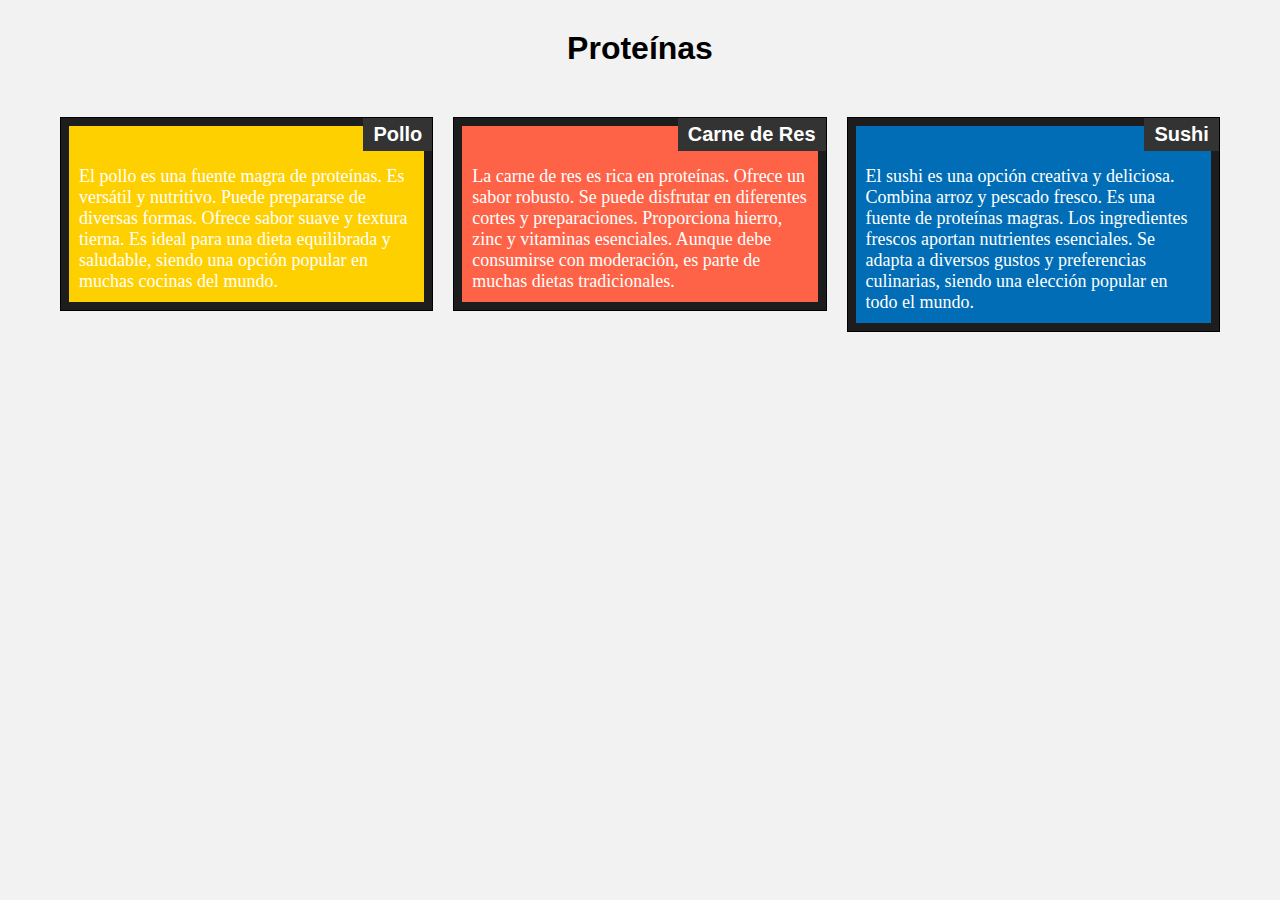
<file: Modulo-2/index.html>
<!DOCTYPE html>
<html lang="en">
<head>
    <meta charset="UTF-8">
    <meta name="viewport" content="width=device-width, initial-scale=1.0">
    <title>Modulo-2</title>
    <link rel="stylesheet" href="css.css">
</head>
<body>
    <h1>Proteínas</h1>
    <div class="row">
    <div class="col-lg-4 col-md-6">
    <div class="section">
        <h2>Pollo</h2>
        <p id="p1">El pollo es una fuente magra de proteínas. Es versátil y nutritivo. Puede prepararse de 
            diversas formas. Ofrece sabor suave y textura tierna. Es ideal para una dieta equilibrada y 
            saludable, siendo una opción popular en muchas cocinas del mundo.</p>
    </div>
    </div>
    <div class="col-lg-4 col-md-6">
    <div class="section">
        <h2>Carne de Res</h2>
        <p id="p2">La carne de res es rica en proteínas. Ofrece un sabor robusto. Se puede disfrutar en 
            diferentes cortes y preparaciones. Proporciona hierro, zinc y vitaminas esenciales. Aunque debe 
            consumirse con moderación, es parte de muchas dietas tradicionales.</p>
    </div>
    </div>
    <div class="col-lg-4 col-md-12">
    <div class="section">
        <h2>Sushi</h2>
        <p id="p3">El sushi es una opción creativa y deliciosa. Combina arroz y pescado fresco. Es una 
            fuente de proteínas magras. Los ingredientes frescos aportan nutrientes esenciales. Se adapta a 
            diversos gustos y preferencias culinarias, siendo una elección popular en todo el mundo.</p>
    </div>
    </div>
    </div>
</body>
</html>
</file>
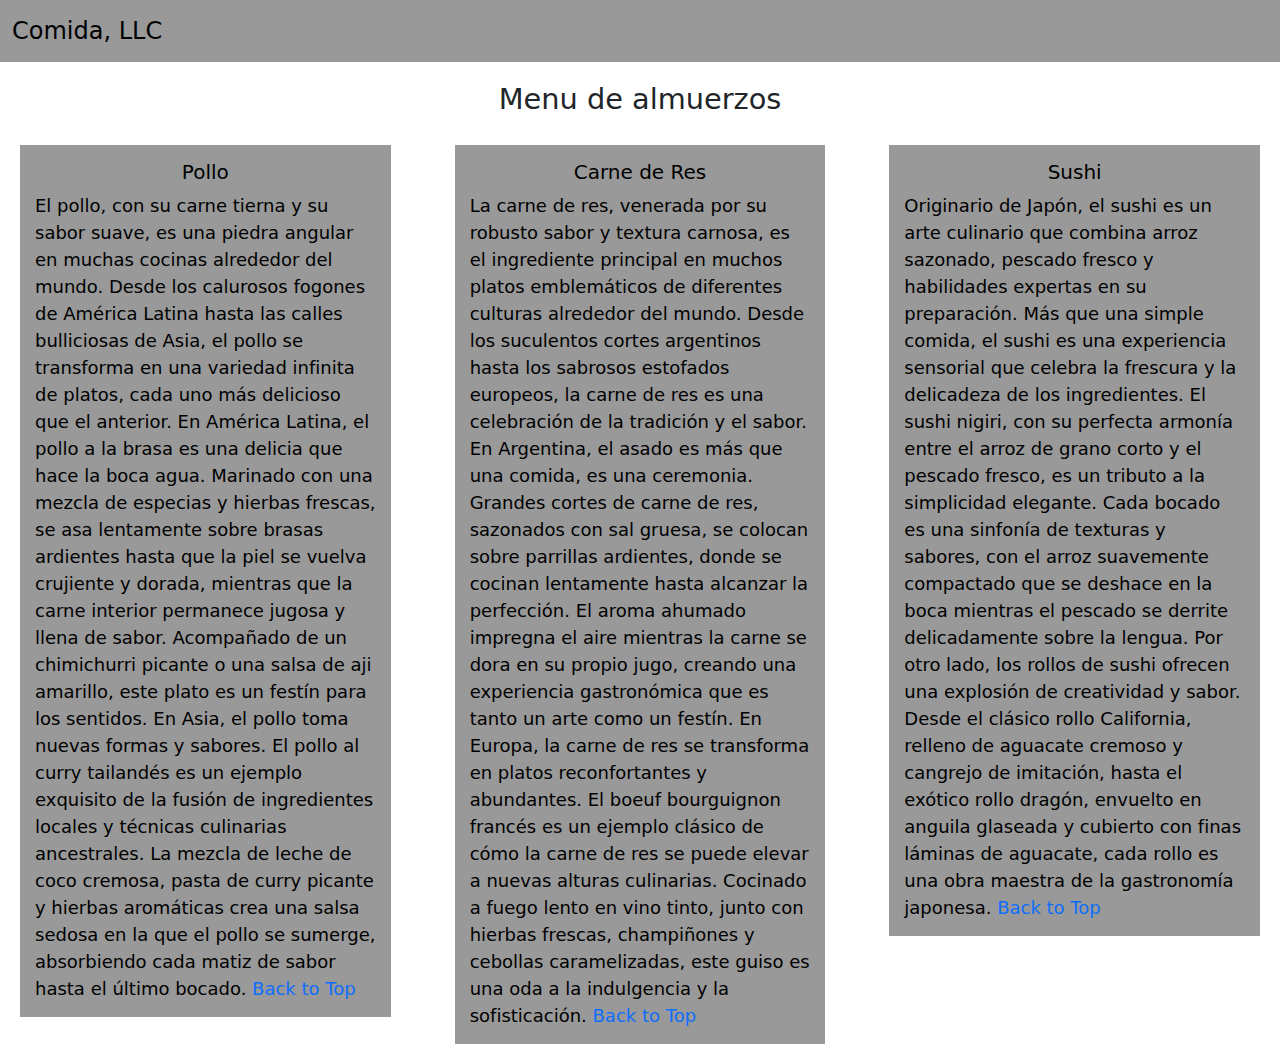
<file: Modulo-3/index.html>
<!DOCTYPE html>
<html lang="es">
<head>
    <meta charset="UTF-8">
    <meta name="viewport" content="width=device-width, initial-scale=1.0">
    <title>Modulo-3</title>
    <link href="https://cdn.jsdelivr.net/npm/bootstrap@5.3.3/dist/css/bootstrap.min.css" rel="stylesheet" 
    integrity="sha384-QWTKZyjpPEjISv5WaRU9OFeRpok6YctnYmDr5pNlyT2bRjXh0JMhjY6hW+ALEwIH" crossorigin="anonymous">
    <link rel="stylesheet" href="Style.css">
</head>
<header>
    <nav class="navbar navbar-expand-lg custom-navbar">
        <div class="container-fluid">
          <a class="navbar-brand" href="#">Comida, LLC</a>
          <button class="navbar-toggler" type="button" data-bs-toggle="collapse" data-bs-target="#navbarSupportedContent" aria-controls="navbarSupportedContent" aria-expanded="false" aria-label="Toggle navigation">
            <span class="navbar-toggler-icon"></span>
          </button>
          <div class="collapse navbar-collapse" id="navbarSupportedContent">
            <ul class="navbar-nav me-auto mb-2 mb-lg-0">
                <li class="nav-item d-lg-none">
                    <a class="nav-link active" aria-current="page" href="#Pollo">Pollo</a>
                </li>
                <li class="nav-item d-lg-none">
                    <a class="nav-link active" aria-current="page" href="#Res">Carne de Res</a>
                </li>
                <li class="nav-item d-lg-none">
                    <a class="nav-link active" aria-current="page" href="#Sushi">Sushi</a>
                </li>
            </ul>
          </div>
        </div>
      </nav>
</header>
<body>
    <body>
        <h1>Menu de almuerzos</h1>
        <div class="row">
        <div class="col-lg-4 col-md-6">
        <div class="section">
        <div class="section-content">
            <h2 id="Pollo">Pollo</h2>
            <p id="p1">El pollo, con su carne tierna y su sabor suave, es una piedra angular en muchas cocinas 
                alrededor del mundo. Desde los calurosos fogones de América Latina hasta las calles bulliciosas de 
                Asia, el pollo se transforma en una variedad infinita de platos, cada uno más delicioso que el anterior.

                En América Latina, el pollo a la brasa es una delicia que hace la boca agua. Marinado con una mezcla 
                de especias y hierbas frescas, se asa lentamente sobre brasas ardientes hasta que la piel se vuelva 
                crujiente y dorada, mientras que la carne interior permanece jugosa y llena de sabor. Acompañado de
                 un chimichurri picante o una salsa de aji amarillo, este plato es un festín para los sentidos.

                En Asia, el pollo toma nuevas formas y sabores. El pollo al curry tailandés es un ejemplo exquisito 
                de la fusión de ingredientes locales y técnicas culinarias ancestrales. La mezcla de leche de coco 
                cremosa, pasta de curry picante y hierbas aromáticas crea una salsa sedosa en la que el pollo se 
                sumerge, absorbiendo cada matiz de sabor hasta el último bocado. <a id="back-to-top" href="#">Back to Top</a></p>
        </div>
        </div>
        </div>
        <div class="col-lg-4 col-md-6">
        <div class="section">
            <div class="section-content">
            <h2 id="Res">Carne de Res</h2>
            <p id="p2">La carne de res, venerada por su robusto sabor y textura carnosa, es el ingrediente principal en 
                muchos platos emblemáticos de diferentes culturas alrededor del mundo. Desde los suculentos cortes 
                argentinos hasta los sabrosos estofados europeos, la carne de res es una celebración de la tradición y
                 el sabor.
                
                En Argentina, el asado es más que una comida, es una ceremonia. Grandes cortes de carne de res, 
                sazonados con sal gruesa, se colocan sobre parrillas ardientes, donde se cocinan lentamente hasta 
                alcanzar la perfección. El aroma ahumado impregna el aire mientras la carne se dora en su propio jugo, 
                creando una experiencia gastronómica que es tanto un arte como un festín.
                
                En Europa, la carne de res se transforma en platos reconfortantes y abundantes. El boeuf bourguignon 
                francés es un ejemplo clásico de cómo la carne de res se puede elevar a nuevas alturas culinarias. 
                Cocinado a fuego lento en vino tinto, junto con hierbas frescas, champiñones y cebollas caramelizadas, 
                este guiso es una oda a la indulgencia y la sofisticación. <a id="back-to-top" href="#">Back to Top</a></p>
        </div>
        </div>
        </div>
        <div class="col-lg-4 col-md-12">
        <div class="section">
            <div class="section-content">
            <h2 id="Sushi">Sushi</h2>
            <p id="p3">Originario de Japón, el sushi es un arte culinario que combina arroz sazonado, pescado fresco 
                y habilidades expertas en su preparación. Más que una simple comida, el sushi es una experiencia 
                sensorial que celebra la frescura y la delicadeza de los ingredientes.

                El sushi nigiri, con su perfecta armonía entre el arroz de grano corto y el pescado fresco, es un 
                tributo a la simplicidad elegante. Cada bocado es una sinfonía de texturas y sabores, con el arroz 
                suavemente compactado que se deshace en la boca mientras el pescado se derrite delicadamente sobre 
                la lengua.
                
                Por otro lado, los rollos de sushi ofrecen una explosión de creatividad y sabor. Desde el clásico 
                rollo California, relleno de aguacate cremoso y cangrejo de imitación, hasta el exótico rollo 
                dragón, envuelto en anguila glaseada y cubierto con finas láminas de aguacate, cada rollo es una 
                obra maestra de la gastronomía japonesa. <a id="back-to-top" href="#">Back to Top</a></p>
                
        </div>
        </div>
        </div>
        </div>

<script src="https://cdn.jsdelivr.net/npm/bootstrap@5.3.3/dist/js/bootstrap.bundle.min.js" 
integrity="sha384-YvpcrYf0tY3lHB60NNkmXc5s9fDVZLESaAA55NDzOxhy9GkcIdslK1eN7N6jIeHz" crossorigin="anonymous"></script>
</body>
</html>
</file>
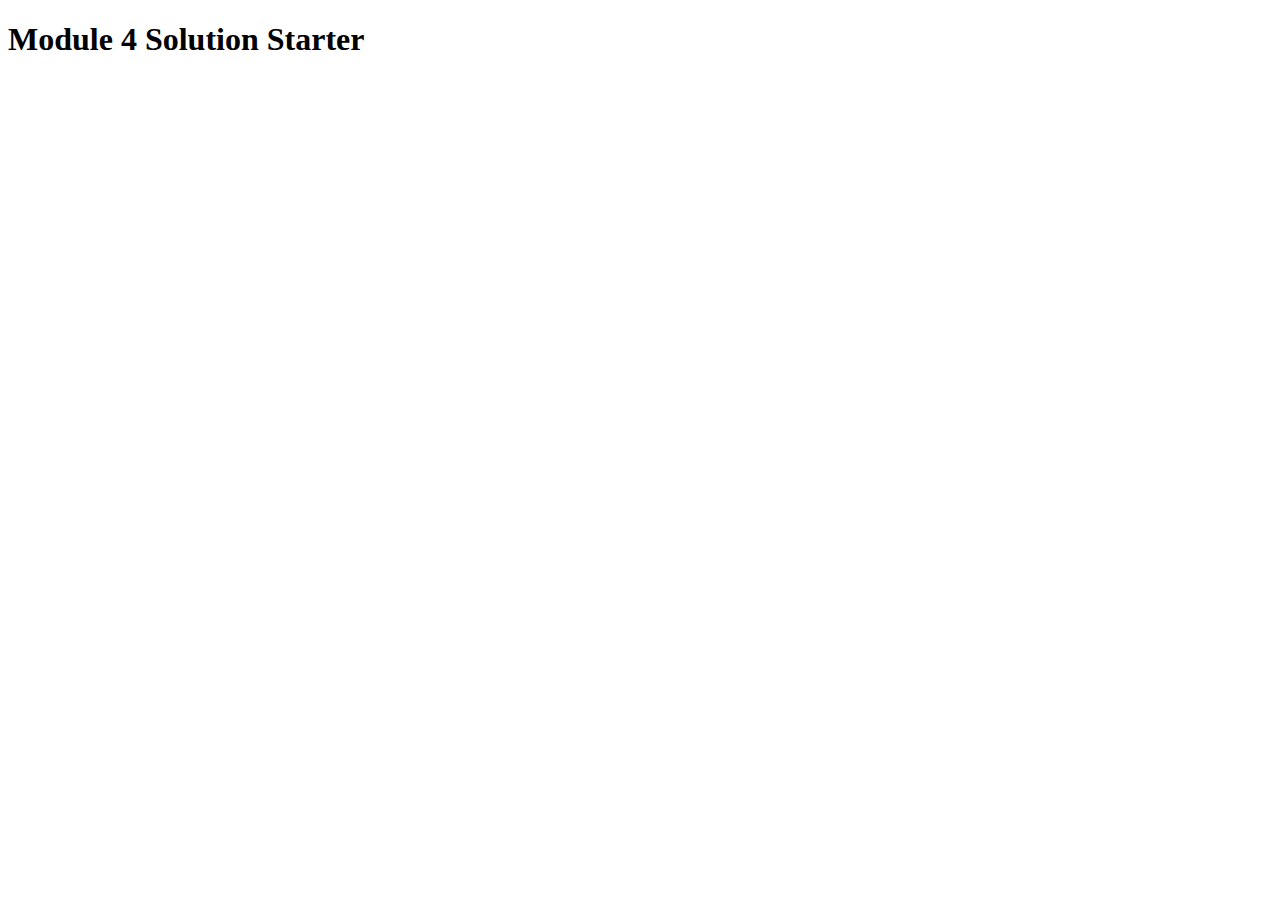
<file: Modulo-4/index.html>
<!DOCTYPE html>
<html>
<head>
  <meta charset="utf-8">
  <title>Module 4 Solution Starter</title>
  <script src="SpeakHello.js"></script>
  <script src="SpeakGoodBye.js"></script>
  <script src="script.js"></script>
</head>
<body>
  <h1>Module 4 Solution Starter</h1>
</body>
</html>
</file>
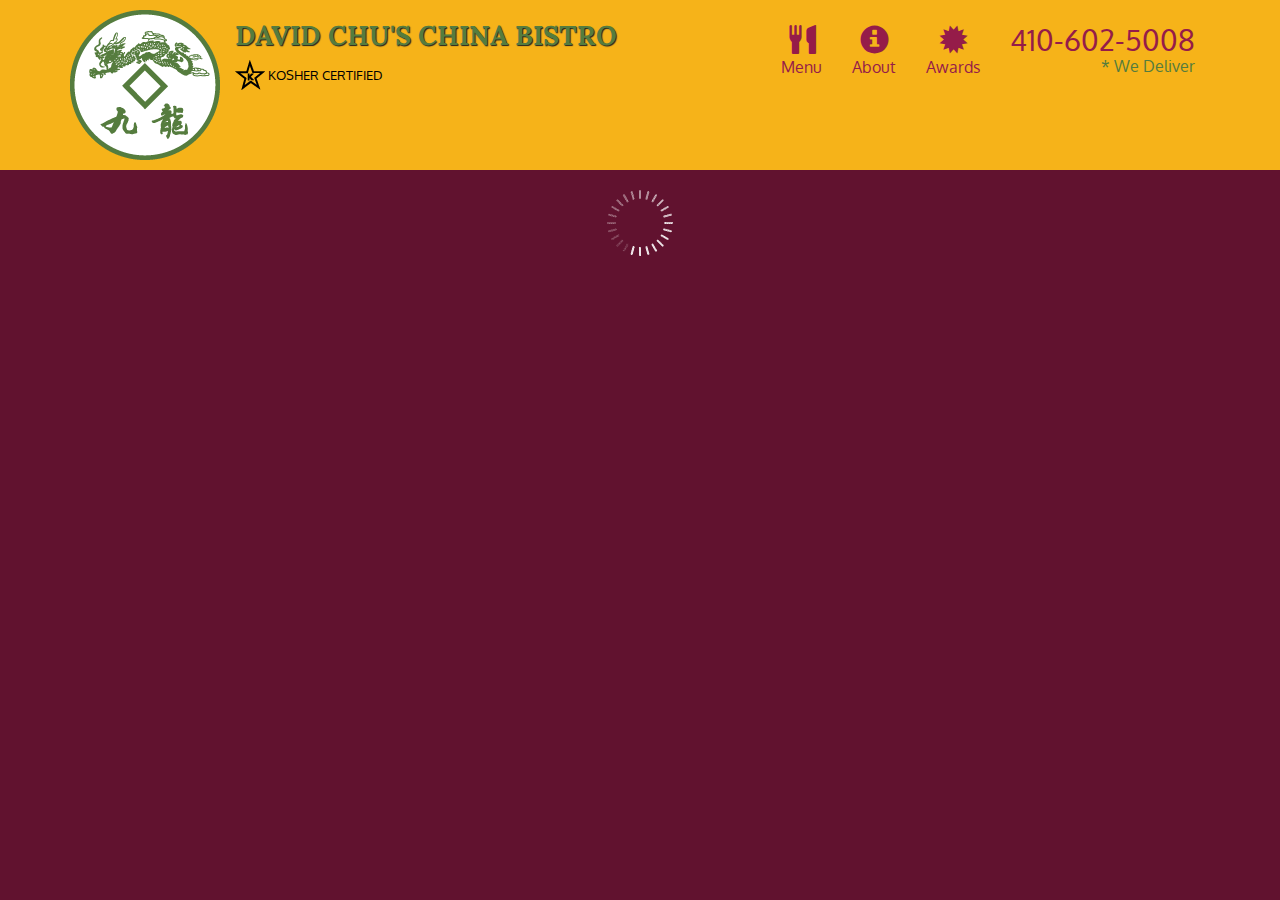
<file: Modulo-5/index.html>
<!doctype html>
<html lang="en">
  <head>
    <meta charset="utf-8">
    <meta http-equiv="X-UA-Compatible" content="IE=edge">
    <meta name="viewport" content="width=device-width, initial-scale=1">
    <title>David Chu's China Bistro</title>
    <link rel="stylesheet" href="css/bootstrap.min.css">
    <link rel="stylesheet" href="css/styles.css">
    <link href='https://fonts.googleapis.com/css?family=Oxygen:400,300,700' rel='stylesheet' type='text/css'>
    <link href='https://fonts.googleapis.com/css?family=Lora' rel='stylesheet' type='text/css'>
  </head>
<body>
  <header>
    <nav id="header-nav" class="navbar navbar-default">
      <div class="container">
        <div class="navbar-header">
          <a href="index.html" class="pull-left visible-md visible-lg">
            <div id="logo-img" alt="Logo image"></div>
          </a>

          <div class="navbar-brand">
            <a href="index.html"><h1>David Chu's China Bistro</h1></a>
            <p>
              <img src="images/star-k-logo.png" alt="Kosher certification">
              <span>Kosher Certified</span>
            </p>
          </div>

          <button id="navbarToggle" type="button" class="navbar-toggle collapsed" data-toggle="collapse" data-target="#collapsable-nav" aria-expanded="false">
            <span class="sr-only">Toggle navigation</span>
            <span class="icon-bar"></span>
            <span class="icon-bar"></span>
            <span class="icon-bar"></span>
          </button>
        </div>
        
        <div id="collapsable-nav" class="collapse navbar-collapse">
           <ul id="nav-list" class="nav navbar-nav navbar-right">
            <li id="navHomeButton" class="visible-xs active">
              <a href="index.html">
                <span class="glyphicon glyphicon-home"></span> Home</a>
            </li>
            <li id="navMenuButton">
              <a href="menu.html" onclick="$dc.loadMenuCategories('{{randomCategoryShortName}}');">
                <span class="glyphicon glyphicon-cutlery"></span><br class="hidden-xs"> Menu</a>
            </li>
            <li>
              <a href="#">
                <span class="glyphicon glyphicon-info-sign"></span><br class="hidden-xs"> About</a>
            </li>
            <li>
              <a href="#">
                <span class="glyphicon glyphicon-certificate"></span><br class="hidden-xs"> Awards</a>
            </li>
            <li id="phone" class="hidden-xs">
              <a href="tel:410-602-5008">
                <span>410-602-5008</span></a><div>* We Deliver</div>
            </li>
          </ul><!-- #nav-list -->
        </div><!-- .collapse .navbar-collapse -->
      </div><!-- .container -->
    </nav><!-- #header-nav -->
  </header>

  <div id="call-btn" class="visible-xs">
    <a class="btn" href="tel:410-602-5008">
    <span class="glyphicon glyphicon-earphone"></span>
    410-602-5008
    </a>
  </div>
  <div id="xs-deliver" class="text-center visible-xs">* We Deliver</div>

  <div id="main-content" class="container">

  <footer class="panel-footer">
    <div class="container">
      <div class="row">
        <section id="hours" class="col-sm-4">
          <span>Hours:</span><br>
          Sun-Thurs: 11:15am - 10:00pm<br>
          Fri: 11:15am - 2:30pm<br>
          Saturday Closed
          <hr class="visible-xs">
        </section>
        <section id="address" class="col-sm-4">
          <span>Address:</span><br>
          7105 Reisterstown Road<br>
          Baltimore, MD 21215
          <p>* Delivery area within 3-4 miles, with minimum order of $20 plus $3 charge for all deliveries.</p>
          <hr class="visible-xs">
        </section>
        <section id="testimonials" class="col-sm-4">
          <p>"The best Chinese restaurant I've been to! And that's saying a lot, since I've been to many!"</p>
          <p>"Amazing food! Great service! Couldn't ask for more! I'll be back again and again!"</p>
        </section>
      </div>
      <div class="text-center">&copy; Copyright David Chu's China Bistro 2016</div>
    </div>
  </footer>

  <!-- jQuery (Bootstrap JS plugins depend on it) -->
  <script src="js/jquery-2.1.4.min.js"></script>
  <script src="js/bootstrap.min.js"></script>
  <script src="js/ajax-utils.js"></script>
  <script src="js/script.js"></script>
</body>
</html>
</file>
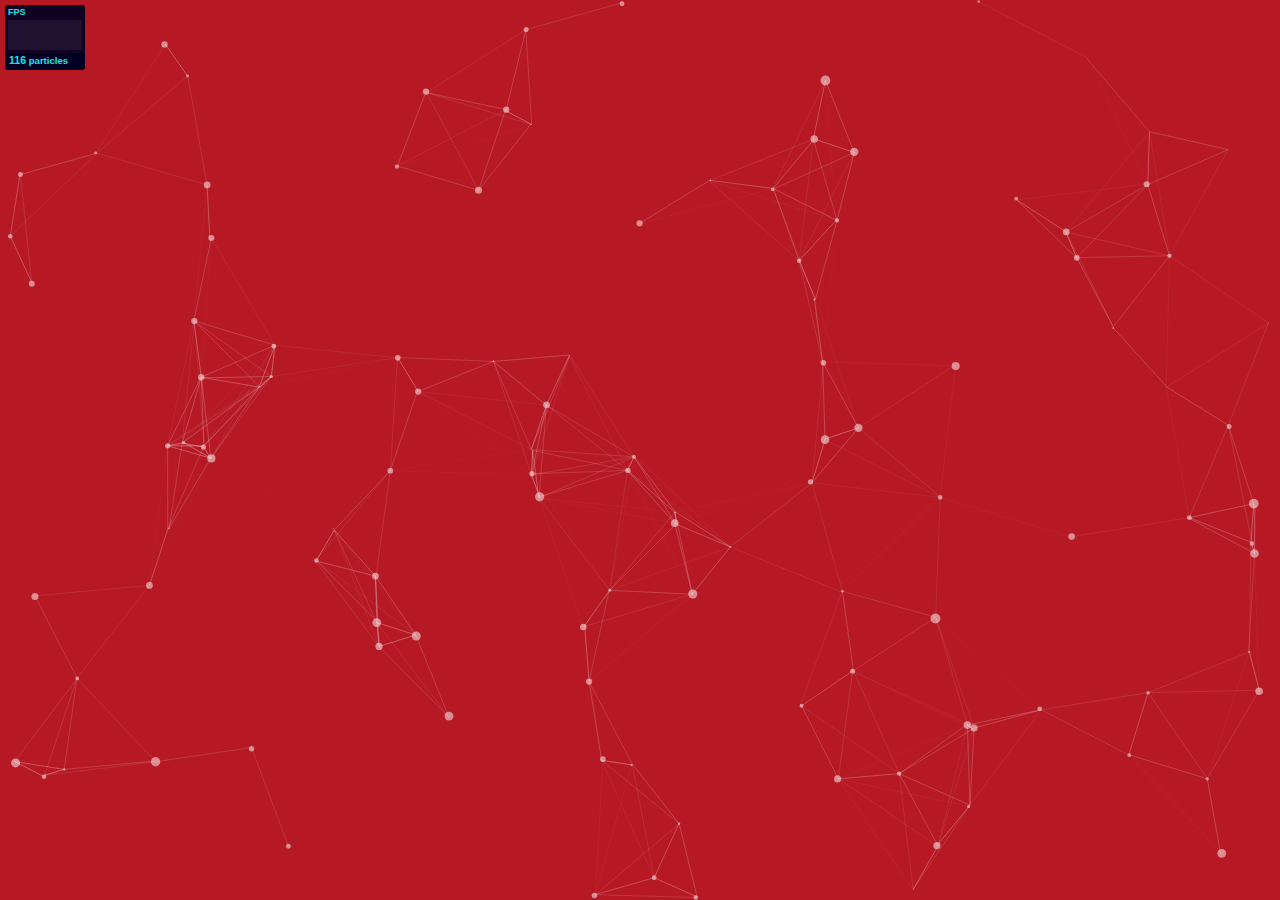
<file: img/particles.js-master/demo/index.html>
<!DOCTYPE html>
<html lang="en">
<head>
  <meta charset="utf-8">
  <title>particles.js</title>
  <meta name="description" content="particles.js is a lightweight JavaScript library for creating particles.">
  <meta name="author" content="Vincent Garreau" />
  <meta name="viewport" content="width=device-width, initial-scale=1.0, minimum-scale=1.0, maximum-scale=1.0, user-scalable=no">
  <link rel="stylesheet" media="screen" href="css/style.css">
</head>
<body>

<!-- count particles -->
<div class="count-particles">
  <span class="js-count-particles">--</span> particles
</div>

<!-- particles.js container -->
<div id="particles-js"></div>

<!-- scripts -->
<script src="../particles.js"></script>
<script src="js/app.js"></script>

<!-- stats.js -->
<script src="js/lib/stats.js"></script>
<script>
  var count_particles, stats, update;
  stats = new Stats;
  stats.setMode(0);
  stats.domElement.style.position = 'absolute';
  stats.domElement.style.left = '0px';
  stats.domElement.style.top = '0px';
  document.body.appendChild(stats.domElement);
  count_particles = document.querySelector('.js-count-particles');
  update = function() {
    stats.begin();
    stats.end();
    if (window.pJSDom[0].pJS.particles && window.pJSDom[0].pJS.particles.array) {
      count_particles.innerText = window.pJSDom[0].pJS.particles.array.length;
    }
    requestAnimationFrame(update);
  };
  requestAnimationFrame(update);
</script>

</body>
</html>
</file>
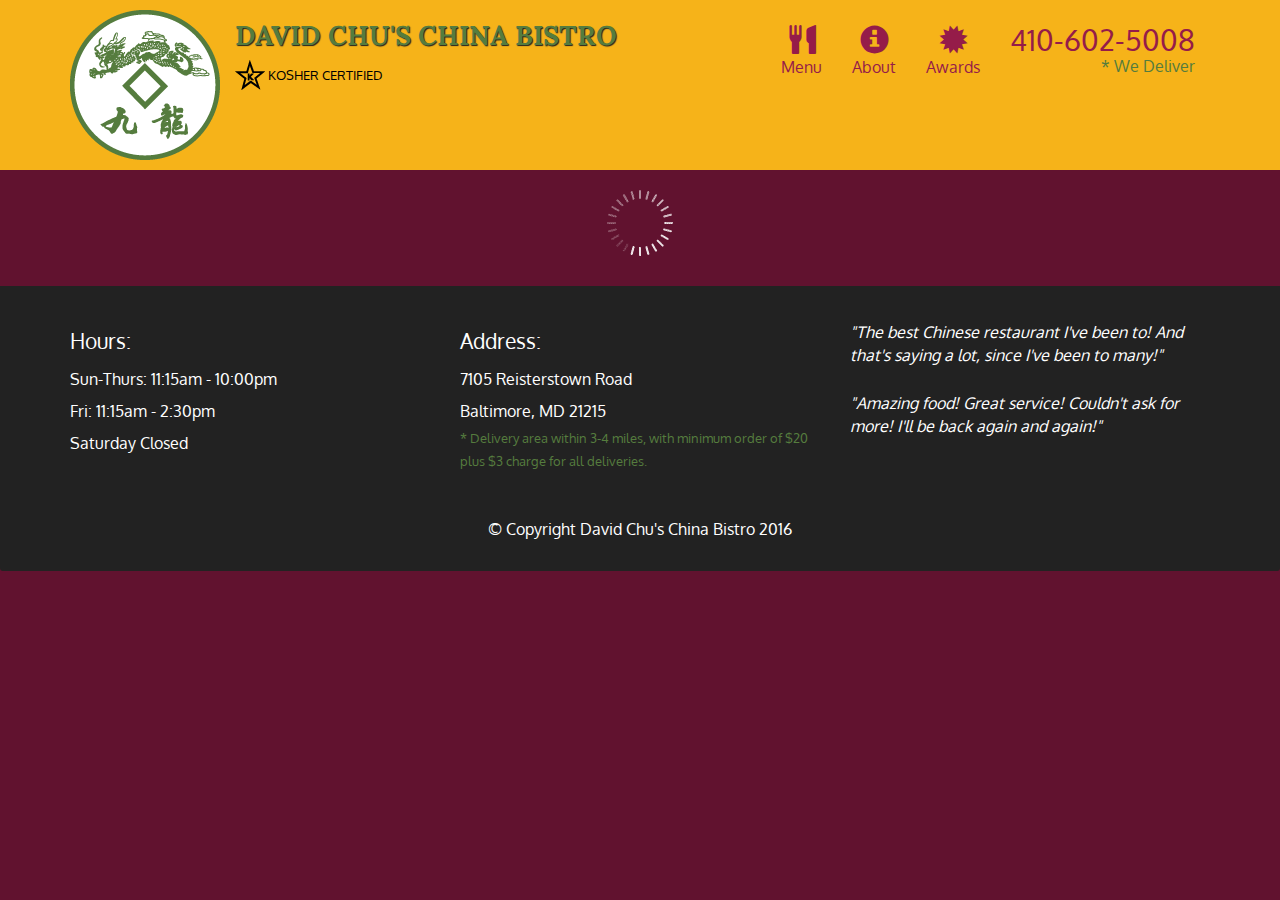
<file: Modulo-5/menu.html>
<!doctype html>
<html lang="en">
  <head>
    <meta charset="utf-8">
    <meta http-equiv="X-UA-Compatible" content="IE=edge">
    <meta name="viewport" content="width=device-width, initial-scale=1">
    <title>David Chu's China Bistro</title>
    <link rel="stylesheet" href="css/bootstrap.min.css">
    <link rel="stylesheet" href="css/styles.css">
    <link href='https://fonts.googleapis.com/css?family=Oxygen:400,300,700' rel='stylesheet' type='text/css'>
    <link href='https://fonts.googleapis.com/css?family=Lora' rel='stylesheet' type='text/css'>
  </head>
<body>
  <header>
    <nav id="header-nav" class="navbar navbar-default">
      <div class="container">
        <div class="navbar-header">
          <a href="index.html" class="pull-left visible-md visible-lg">
            <div id="logo-img" alt="Logo image"></div>
          </a>

          <div class="navbar-brand">
            <a href="index.html"><h1>David Chu's China Bistro</h1></a>
            <p>
              <img src="images/star-k-logo.png" alt="Kosher certification">
              <span>Kosher Certified</span>
            </p>
          </div>

          <button id="navbarToggle" type="button" class="navbar-toggle collapsed" data-toggle="collapse" data-target="#collapsable-nav" aria-expanded="false">
            <span class="sr-only">Toggle navigation</span>
            <span class="icon-bar"></span>
            <span class="icon-bar"></span>
            <span class="icon-bar"></span>
          </button>
        </div>
        
        <div id="collapsable-nav" class="collapse navbar-collapse">
           <ul id="nav-list" class="nav navbar-nav navbar-right">
            <li id="navHomeButton" class="visible-xs active">
              <a href="index.html">
                <span class="glyphicon glyphicon-home"></span> Home</a>
            </li>
            <li id="navMenuButton">
              <a href="#" onclick="$dc.loadMenuCategories();">
                <span class="glyphicon glyphicon-cutlery"></span><br class="hidden-xs"> Menu</a>
            </li>
            <li>
              <a href="#">
                <span class="glyphicon glyphicon-info-sign"></span><br class="hidden-xs"> About</a>
            </li>
            <li>
              <a href="#">
                <span class="glyphicon glyphicon-certificate"></span><br class="hidden-xs"> Awards</a>
            </li>
            <li id="phone" class="hidden-xs">
              <a href="tel:410-602-5008">
                <span>410-602-5008</span></a><div>* We Deliver</div>
            </li>
          </ul><!-- #nav-list -->
        </div><!-- .collapse .navbar-collapse -->
      </div><!-- .container -->
    </nav><!-- #header-nav -->
  </header>

  <div id="call-btn" class="visible-xs">
    <a class="btn" href="tel:410-602-5008">
    <span class="glyphicon glyphicon-earphone"></span>
    410-602-5008
    </a>
  </div>
  <div id="xs-deliver" class="text-center visible-xs">* We Deliver</div>

  <div id="main-content" class="container">
    <h2 id="menu-categories-title" class="text-center">Menu Categories</h2>
<div class="text-center">
  Substituting white rice with brown rice or fried rice after 3:00pm will be $1.50 for a pint and $2.50 for a quart.
</div>
    </div>
  </div>


  <footer class="panel-footer">
    <div class="container">
      <div class="row">
        <section id="hours" class="col-sm-4">
          <span>Hours:</span><br>
          Sun-Thurs: 11:15am - 10:00pm<br>
          Fri: 11:15am - 2:30pm<br>
          Saturday Closed
          <hr class="visible-xs">
        </section>
        <section id="address" class="col-sm-4">
          <span>Address:</span><br>
          7105 Reisterstown Road<br>
          Baltimore, MD 21215
          <p>* Delivery area within 3-4 miles, with minimum order of $20 plus $3 charge for all deliveries.</p>
          <hr class="visible-xs">
        </section>
        <section id="testimonials" class="col-sm-4">
          <p>"The best Chinese restaurant I've been to! And that's saying a lot, since I've been to many!"</p>
          <p>"Amazing food! Great service! Couldn't ask for more! I'll be back again and again!"</p>
        </section>
      </div>
      <div class="text-center">&copy; Copyright David Chu's China Bistro 2016</div>
    </div>
  </footer>

  <!-- jQuery (Bootstrap JS plugins depend on it) -->
  <script src="js/jquery-2.1.4.min.js"></script>
  <script src="js/bootstrap.min.js"></script>
  <script src="js/ajax-utils.js"></script>
  <script src="js/script.js"></script>
</body>
</html>
</file>
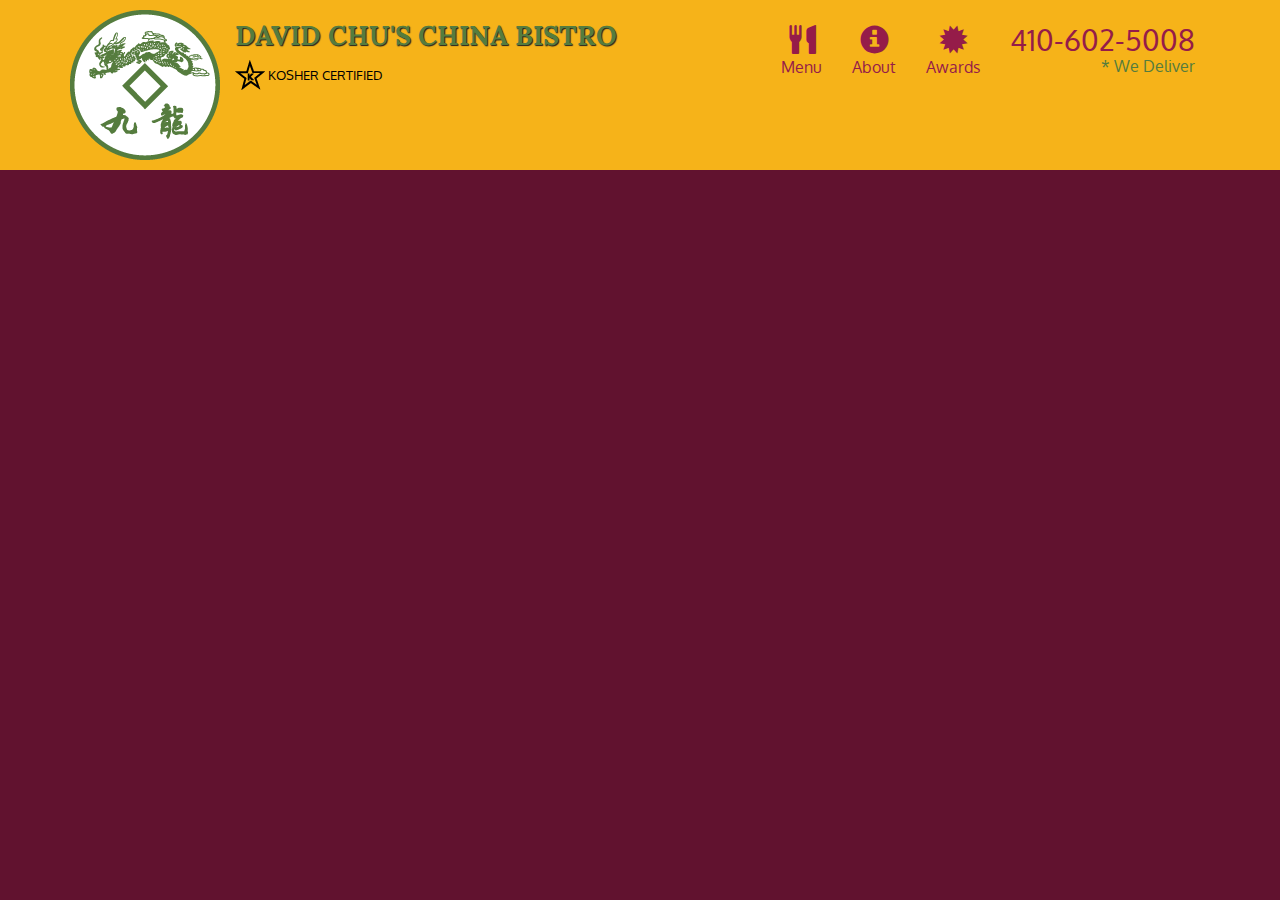
<file: Modulo-5/single-category.html>
<!doctype html>
<html lang="en">
  <head>
    <meta charset="utf-8">
    <meta http-equiv="X-UA-Compatible" content="IE=edge">
    <meta name="viewport" content="width=device-width, initial-scale=1">
    <title>David Chu's China Bistro</title>
    <link rel="stylesheet" href="css/bootstrap.min.css">
    <link rel="stylesheet" href="css/styles.css">
    <link href='https://fonts.googleapis.com/css?family=Oxygen:400,300,700' rel='stylesheet' type='text/css'>
    <link href='https://fonts.googleapis.com/css?family=Lora' rel='stylesheet' type='text/css'>
  </head>
<body>
  <header>
    <nav id="header-nav" class="navbar navbar-default">
      <div class="container">
        <div class="navbar-header">
          <a href="index.html" class="pull-left visible-md visible-lg">
            <div id="logo-img" alt="Logo image"></div>
          </a>

          <div class="navbar-brand">
            <a href="index.html"><h1>David Chu's China Bistro</h1></a>
            <p>
              <img src="images/star-k-logo.png" alt="Kosher certification">
              <span>Kosher Certified</span>
            </p>
          </div>

          <button id="navbarToggle" type="button" class="navbar-toggle collapsed" data-toggle="collapse" data-target="#collapsable-nav" aria-expanded="false">
            <span class="sr-only">Toggle navigation</span>
            <span class="icon-bar"></span>
            <span class="icon-bar"></span>
            <span class="icon-bar"></span>
          </button>
        </div>
        
        <div id="collapsable-nav" class="collapse navbar-collapse">
           <ul id="nav-list" class="nav navbar-nav navbar-right">
            <li id="navHomeButton" class="visible-xs active">
              <a href="index.html">
                <span class="glyphicon glyphicon-home"></span> Home</a>
            </li>
            <li id="navMenuButton">
              <a href="menu.html" onclick="$dc.loadMenuCategories('{{randomCategoryShortName}}');">
                <span class="glyphicon glyphicon-cutlery"></span><br class="hidden-xs"> Menu</a>
            </li>
            <li>
              <a href="#">
                <span class="glyphicon glyphicon-info-sign"></span><br class="hidden-xs"> About</a>
            </li>
            <li>
              <a href="#">
                <span class="glyphicon glyphicon-certificate"></span><br class="hidden-xs"> Awards</a>
            </li>
            <li id="phone" class="hidden-xs">
              <a href="tel:410-602-5008">
                <span>410-602-5008</span></a><div>* We Deliver</div>
            </li>
          </ul><!-- #nav-list -->
        </div><!-- .collapse .navbar-collapse -->
      </div><!-- .container -->
    </nav><!-- #header-nav -->
  </header>

  <div id="call-btn" class="visible-xs">
    <a class="btn" href="tel:410-602-5008">
    <span class="glyphicon glyphicon-earphone"></span>
    410-602-5008

  <footer class="panel-footer">
    <div class="container">
      <div class="row">
        <section id="hours" class="col-sm-4">
          <span>Hours:</span><br>
          Sun-Thurs: 11:15am - 10:00pm<br>
          Fri: 11:15am - 2:30pm<br>
          Saturday Closed
          <hr class="visible-xs">
        </section>
        <section id="address" class="col-sm-4">
          <span>Address:</span><br>
          7105 Reisterstown Road<br>
          Baltimore, MD 21215
          <p>* Delivery area within 3-4 miles, with minimum order of $20 plus $3 charge for all deliveries.</p>
          <hr class="visible-xs">
        </section>
        <section id="testimonials" class="col-sm-4">
          <p>"The best Chinese restaurant I've been to! And that's saying a lot, since I've been to many!"</p>
          <p>"Amazing food! Great service! Couldn't ask for more! I'll be back again and again!"</p>
        </section>
      </div>
      <div class="text-center">&copy; Copyright David Chu's China Bistro 2016</div>
    </div>
  </footer>

  <!-- jQuery (Bootstrap JS plugins depend on it) -->
  <script src="js/jquery-2.1.4.min.js"></script>
  <script src="js/bootstrap.min.js"></script>
  <script src="js/ajax-utils.js"></script>
  <script src="js/script.js"></script>
</body>
</html>
</file>
<file: Modulo-2/css.css>
* {
    box-sizing: border-box;
    margin: 0;
    padding: 10px;
  }
  
  body {
    font-family: Arial, sans-serif; /* Optional: Set a font-family */
    background-color: #f2f2f2; /* Cambia el color de fondo según tus preferencias */
  }
  
  h1 {
    text-align: center;
    margin-bottom: 20px;
  }
  
  .row {
    margin: 0 auto;
    max-width: 1200px; /* Cambia el ancho máximo según tus necesidades */
    overflow: hidden;
  }
  
  /* Column styles */
  [class^="col-"] {
    float: left;
  }
  
  .col-lg-4, .col-md-6, .col-md-12 {
    width: 100%;
    padding: 10px;
  }
  
  /* Responsiveness */
  @media (min-width: 768px) {
    .col-md-6 {
        width: 50%;
    }
  }
  
  @media (min-width: 992px) {
    .col-lg-4 {
        width: 33.33%;
    }
  }
  
  /* Section styles */
  .section {
    background-color: #1d1d1d;
    border: 1px solid black;
    padding: 8px;
    margin-bottom: 30px;
    position: relative; /* Agregado */
  }
  
  .section h2 {
    position: absolute;
    top: 0;
    right: 0;
    margin: 0;
    background-color: #333;
    color: white;
    padding: 5px 10px;
    font-size: 125%;
    text-shadow: auto;
  }
  
  /* Text styles */
  p {
    color: rgb(255, 255, 255);
    padding-top: 40px; /* Ajuste la distancia del texto del párrafo al título */
    font-size: 18px; /* Agregar tamaño de fuente */
    font-family: 'Times New Roman', Times, serif;
  }
  #p1 {
    background-color: rgb(255, 208, 0);
  }
  
  #p2 {
    background-color: #ff6347;
  }
  
  #p3 {
    background-color: #006db6;
  }
</file>
<file: Modulo-3/Style.css>
.custom-navbar {
    background-color: rgb(153, 153, 153);
}
.navbar-brand{
font-size: 150%;
}
.navbar-nav{
    text-align: center;
}
h1{
text-align: center;
font-size: 180%;
margin-top: 20px;
}
.section {
    padding: 5px;
    margin-bottom: 10px;
    margin: 20px;
    position: relative;
    text-align: left;
    background-color: rgb(153, 153, 153); 
}
.section h2{
    text-align: center;
}

.section-content {
    padding: -10px;
    border-radius: 15px;
    margin: 10px;
}

.section h2 {
    color: rgb(0, 0, 0);
    font-size: 125%;
    margin-top: 0;
}

.section p {
    color: rgb(0, 0, 0);
    font-size: 18px;
    margin: 0;
}
#back-to-top{
    text-decoration: none;
}
@media screen and (min-width: 1000px) {
    .navbar-collapse {
      display: none !important;
    }
  }
</file>
<file: Modulo-5/css/styles.css>
body {
  font-size: 16px;
  color: #fff;
  background-color: #61122f;
  font-family: 'Oxygen', sans-serif;
}

/** HEADER **/
#header-nav {
  background-color: #f6b319;
  border-radius: 0;
  border: 0;
}

#logo-img {
  background: url('../images/restaurant-logo_large.png') no-repeat;
  width: 150px;
  height: 150px;
  margin: 10px 15px 10px 0;
}

.navbar-brand {
  padding-top: 25px;
}
.navbar-brand h1 { /* Restaurant name */
  font-family: 'Lora', serif;
  color: #557c3e;
  font-size: 1.5em;
  text-transform: uppercase;
  font-weight: bold;
  text-shadow: 1px 1px 1px #222;
  margin-top: 0;
  margin-bottom: 0;
  line-height: .75;
}
.navbar-brand a:hover, .navbar-brand a:focus {
  text-decoration: none;
}
.navbar-brand p { /* Kosher cert */
  color: #000;
  text-transform: uppercase;
  font-size: .7em;
  margin-top: 15px;
}
.navbar-brand p span { /* Star-K */
  vertical-align: middle;
}

#nav-list {
  margin-top: 10px;
}
#nav-list a {
  color: #951C49;
  text-align: center;
}
#nav-list a:hover {
  background: #E7E7E7;
}
#nav-list a span {
  font-size: 1.8em;
}

#phone {
  margin-top: 5px;
}
#phone a { /* Phone number */
  text-align: right;
  padding-bottom: 0;
}
#phone div { /* We Deliver */
  color: #557c3e;
  text-align: right;
  padding-right: 15px;
}

.navbar-header button.navbar-toggle, .navbar-header .icon-bar {
  border: 1px solid #61122f;
}
.navbar-header button.navbar-toggle {
  clear: both;
  margin-top: -30px;
}
/* END HEADER */

/* FOOTER */
.panel-footer {
  margin-top: 30px;
  padding-top: 35px;
  padding-bottom: 30px;
  background-color: #222;
  border-top: 0;
}
.panel-footer div.row {
  margin-bottom: 35px;
}
#hours, #address {
  line-height: 2;
}
#hours > span, #address > span {
  font-size: 1.3em;
}
#address p {
  color: #557c3e;
  font-size: .8em;
  line-height: 1.8;
}
#testimonials {
  font-style: italic;
}
#testimonials p:nth-child(2) {
  margin-top: 25px;
}
/* END FOOTER */

.preloader img {
  margin: auto;
  display: block; /* Asegura que la imagen se comporte como un bloque */
  width: 10%;
  height: 10%;
}

/* HOME PAGE */
.container .jumbotron {
  box-shadow: 0 0 50px #3F0C1F;
  border: 2px solid #3F0C1F;
}

#menu-tile, #specials-tile, #map-tile {
  height: 250px;
  width: 100%;
  margin-bottom: 15px;
  position: relative;
  border: 2px solid #3F0C1F;
  overflow: hidden;
}
#menu-tile:hover, #specials-tile:hover, #map-tile:hover {
  box-shadow: 0 1px 5px 1px #cccccc;
}
#menu-tile {
  background: url('../images/menu-tile.jpg') no-repeat;
  background-position: center;
}
#specials-tile {
  background: url('../images/specials-tile.jpg') no-repeat;
  background-position: center;
}
#menu-tile span, #specials-tile span, #map-tile span {
  position: absolute;
  bottom: 0;
  right: 0;
  width: 100%;
  text-align: center;
  font-size: 1.6em;
  text-transform: uppercase;
  background-color: #000;
  color: #fff;
  opacity: .8;
}
/* END HOME PAGE */

/* MENU CATEGORIES PAGE */
.category-tile { 
  position: relative;
  border: 2px solid #3F0C1F;
  overflow: hidden;
  width: 200px;
  height: 200px;
  margin: 0 auto 15px;
}
.category-tile span {
  position: absolute;
  bottom: 0;
  right: 0;
  width: 100%;
  text-align: center;
  font-size: 1.2em;
  text-transform: uppercase;
  background-color: #000;
  color: #fff;
  opacity: .8;
}
.category-tile:hover {
  box-shadow: 0 1px 5px 1px #cccccc;
}

#menu-categories-title + div {
  margin-bottom: 50px;
}
/* END MENU CATEGORIES PAGE */

/* SINGLE CATEGORY PAGE */
.menu-item-tile {
  margin-bottom: 25px;
}
.menu-item-tile hr {
  width: 80%;
}
.menu-item-tile .menu-item-price {
  font-size: 1.1em;
  text-align: right;
  margin-top: -15px;
  margin-right: -15px;
}
.menu-item-tile .menu-item-price span {
  font-size: .6em;
}
.menu-item-photo {
  position: relative;
  border: 2px solid #3F0C1F; 
  overflow: hidden;
  padding: 0;
  margin-right: -15px;
  margin-left: auto;
  margin-bottom: 20px;
  max-width: 250px;
}
.menu-item-photo div {
  position: absolute;
  bottom: 0;
  right: 0;
  width: 80px;
  background-color: #557c3e;
  text-align: center;
}
.menu-item-description {
  padding-right: 30px;
}
h3.menu-item-title {
  margin: 0 0 10px;
}
.menu-item-details {
  font-size: .9em;
  font-style: italic;
}
/* END SINGLE CATEGORY PAGE */


/********** Large devices only **********/
@media (min-width: 1200px) {
  .container .jumbotron {
    background: url('../images/jumbotron_1200.jpg') no-repeat;
    height: 675px;
  }
}

/********** Medium devices only **********/
@media (min-width: 992px) and (max-width: 1199px) {
  /* Header */
  #logo-img {
    background: url('../images/restaurant-logo_medium.png') no-repeat;
    width: 100px;
    height: 100px;
    margin: 5px 5px 5px 0;
  }
  /* End Header */

  /* Home Page */
  .container .jumbotron {
    background: url('../images/jumbotron_992.jpg') no-repeat;
    height: 558px;
  }
  /* End Home Page */
}

/********** Small devices only **********/
@media (min-width: 768px) and (max-width: 991px) {
  /* Home Page */
  .container .jumbotron {
    background: url('../images/jumbotron_768.jpg') no-repeat;
    height: 432px;
  }
  /* End Home Page */
}

/********** Extra small devices only **********/
@media (max-width: 767px) {
  /* Header */
  .navbar-brand {
    padding-top: 10px;
    height: 80px;
  }
  .navbar-brand h1 { /* Restaurant name */
    padding-top: 10px;
    font-size: 5vw; /* 1vw = 1% of viewport width */
  }
  .navbar-brand p { /* Kosher cert */
    font-size: .6em;
    margin-top: 12px;
  }
  .navbar-brand p img { /* Star-K */
    height: 20px;
  }

  #collapsable-nav a { /* Collapsed nav menu text */
    font-size: 1.2em;
  }
  #collapsable-nav a span { /* Collapsed nav menu glyph */
    font-size: 1em;
    margin-right: 5px;
  }

  #call-btn > a {
    font-size: 1.5em;
    display: block;
    margin: 0 20px;
    padding: 10px;
    border: 2px solid #fff;
    background-color: #f6b319;
    color: #951c49;
  }
  #xs-deliver {
    margin-top: 5px;
    font-size: .7em;
    letter-spacing: .1em;
    text-transform: uppercase;
  }
  /* End Header */

  /* Footer */
  .panel-footer section {
    margin-bottom: 30px;
    text-align: center;
  }
  .panel-footer section:nth-child(3) {
    margin-bottom: 0; /* margin already exists on the whole row */
  }
  .panel-footer section hr {
    width: 50%;
  }
  /* End Footer */

  /* Home Page */
  .container .jumbotron {
    margin-top: 30px;
    padding: 0;
  }
  #menu-tile, #specials-tile {
    width: 360px;
    margin: 0 auto 15px;
  }

  .menu-item-photo {
    margin-right: auto;
  }
  .menu-item-tile .menu-item-price {
    text-align: center;
  }
  .menu-item-description {
    text-align: center;;
  }
}


/********** Super extra small devices Only :-) (e.g., iPhone 4) **********/
@media (max-width: 479px) {
  /* Header */
  .navbar-brand h1 { /* Restaurant name */
    padding-top: 5px;
    font-size: 6vw;
  }
  /* End Header */
  
  /* Home page */
  #menu-tile, #specials-tile {
    width: 280px;
    margin: 0 auto 15px;
  }

  .col-xxs-12 {
    position: relative;
    min-height: 1px;
    padding-right: 15px;
    padding-left: 15px;
    float: left;
    width: 100%;
  }
}
</file>
<file: img/particles.js-master/demo/css/style.css>
/* =============================================================================
   HTML5 CSS Reset Minified - Eric Meyer
   ========================================================================== */

html,body,div,span,object,iframe,h1,h2,h3,h4,h5,h6,p,blockquote,pre,abbr,address,cite,code,del,dfn,em,img,ins,kbd,q,samp,small,strong,sub,sup,var,b,i,dl,dt,dd,ol,ul,li,fieldset,form,label,legend,table,caption,tbody,tfoot,thead,tr,th,td,article,aside,canvas,details,figcaption,figure,footer,header,hgroup,menu,nav,section,summary,time,mark,audio,video{margin:0;padding:0;border:0;outline:0;font-size:100%;vertical-align:baseline;background:transparent}
body{line-height:1}
article,aside,details,figcaption,figure,footer,header,hgroup,menu,nav,section{display:block}
nav ul{list-style:none}
blockquote,q{quotes:none}
blockquote:before,blockquote:after,q:before,q:after{content:none}
a{margin:0;padding:0;font-size:100%;vertical-align:baseline;background:transparent;text-decoration:none}
mark{background-color:#ff9;color:#000;font-style:italic;font-weight:bold}
del{text-decoration:line-through}
abbr[title],dfn[title]{border-bottom:1px dotted;cursor:help}
table{border-collapse:collapse;border-spacing:0}
hr{display:block;height:1px;border:0;border-top:1px solid #ccc;margin:1em 0;padding:0}
input,select{vertical-align:middle}
li{list-style:none}


/* =============================================================================
   My CSS
   ========================================================================== */

/* ---- base ---- */

html,body{ 
	width:100%;
	height:100%;
	background:#111;
}

html{
  -webkit-tap-highlight-color: rgba(0, 0, 0, 0);
}

body{
  font:normal 75% Arial, Helvetica, sans-serif;
}

canvas{
  display:block;
  vertical-align:bottom;
}


/* ---- stats.js ---- */

.count-particles{
  background: #000022;
  position: absolute;
  top: 48px;
  left: 0;
  width: 80px;
  color: #13E8E9;
  font-size: .8em;
  text-align: left;
  text-indent: 4px;
  line-height: 14px;
  padding-bottom: 2px;
  font-family: Helvetica, Arial, sans-serif;
  font-weight: bold;
}

.js-count-particles{
  font-size: 1.1em;
}

#stats,
.count-particles{
  -webkit-user-select: none;
  margin-top: 5px;
  margin-left: 5px;
}

#stats{
  border-radius: 3px 3px 0 0;
  overflow: hidden;
}

.count-particles{
  border-radius: 0 0 3px 3px;
}


/* ---- particles.js container ---- */

#particles-js{
  width: 100%;
  height: 100%;
  background-color: #b61924;
  background-image: url('');
  background-size: cover;
  background-position: 50% 50%;
  background-repeat: no-repeat;
}
</file>
